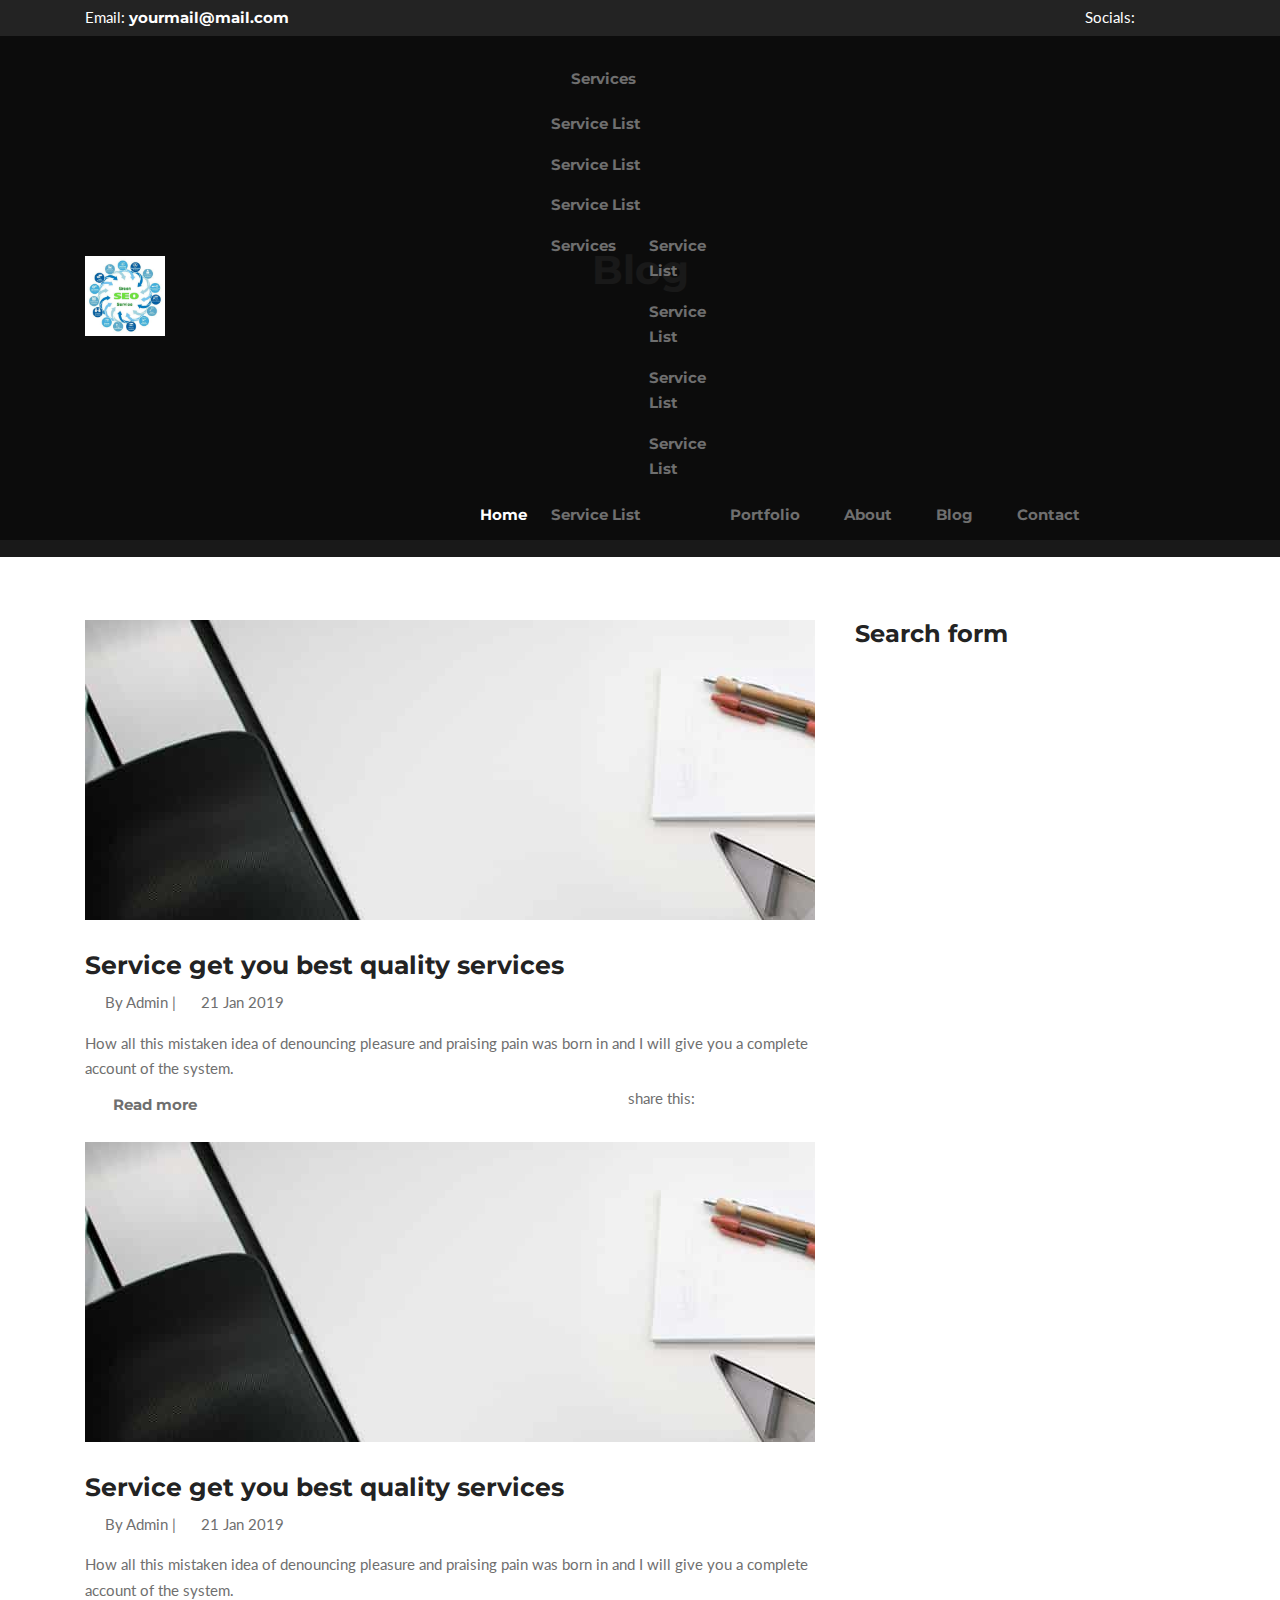
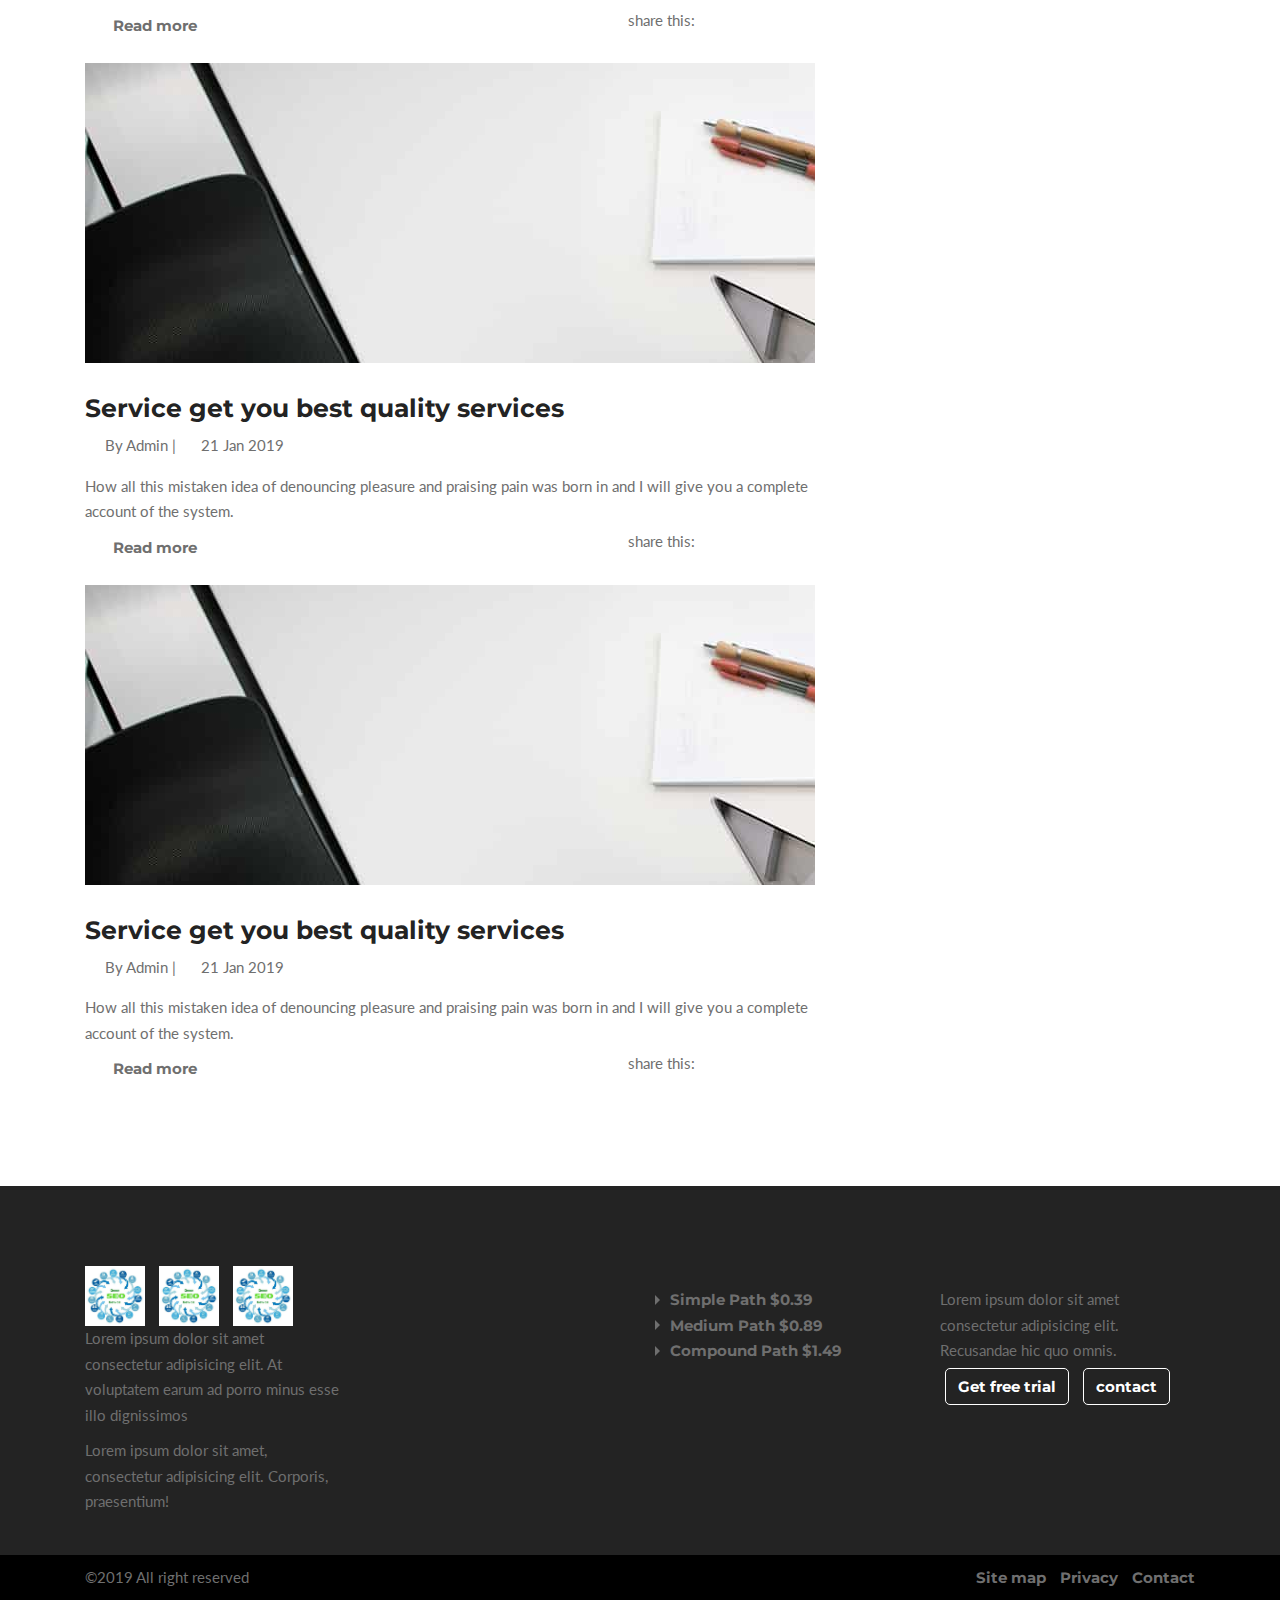
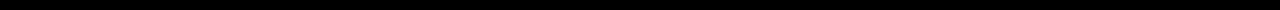
<file: blog.html>
<!DOCTYPE html>
<html lang="en">

<head>
  <meta charset="utf-8">
  <meta http-equiv="X-UA-Compatible" content="IE=edge">
  <meta name="viewport" content="width=device-width, initial-scale=1">

  <!-- Site-title-tag -->
  <title>GreenTheme || Front-End Developer</title>

  <!-- Favicon Icon -->
  <link rel="shortcut icon" href="assets/images/favicon/favicon.ico" type="image/x-icon">
  <link rel="icon" href="assets/images/favicon/favicon.ico" type="image/x-icon">

  <!-- Google-fonts -->
  <link href="https://fonts.googleapis.com/css?family=Lato:400,400i,700|Montserrat:300,700&display=swap"
    rel="stylesheet">
  <!-- Animate css -->
  <link href="assets/css/animate.css" rel="stylesheet">
  <!-- Bootstrap -->
  <link href="assets/css/bootstrap.min.css" rel="stylesheet">
  <!-- Font-awesome -->
  <link rel="stylesheet" href="https://use.fontawesome.com/releases/v5.6.3/css/all.css"
    integrity="sha384-UHRtZLI+pbxtHCWp1t77Bi1L4ZtiqrqD80Kn4Z8NTSRyMA2Fd33n5dQ8lWUE00s/" crossorigin="anonymous">
  <!-- Owl-carousel -->
  <link href="assets/css/owl.carousel.min.css" rel="stylesheet">
  <!-- Magnific-popup -->
  <link href="assets/css/magnific-popup.css" rel="stylesheet">
  <!-- Main-css -->
  <link href="assets/css/main.css" rel="stylesheet">

  <!-- HTML5 shim and Respond.js for IE8 support of HTML5 elements and media queries -->
  <!-- WARNING: Respond.js doesn't work if you view the page via file:// -->
  <!--[if lt IE 9]>
      <script src="https://oss.maxcdn.com/html5shiv/3.7.3/html5shiv.min.js"></script>
      <script src="https://oss.maxcdn.com/respond/1.4.2/respond.min.js"></script>
    <![endif]-->
</head>

<body>
  <!-- Start header  -->
  <header class="header" id="home-top">
    <div class="header-top-bar">
      <div class="container">
        <div class="row">
          <div class="top-wraper">
            <div class="top-left">
              Email: <a href="mailto:yourmail@mail.com">yourmail@mail.com</a>
            </div>
            <div class="top-right">
              Socials:
              <div class="socials-icon">
                <ul>
                  <li><a href="#"><i class="fab fa-facebook"></i></a></li>
                  <li><a href="#"><i class="fab fa-twitter"></i></a></li>
                  <li><a href="#"><i class="fab fa-linkedin"></i></a></li>
                  <li><a href="#"><i class="fab fa-github"></i></a></li>
                </ul>
              </div>
            </div>

          </div>
        </div>
      </div>
    </div>
    <div class="header-main">
      <nav class="manubar">
        <div class="container">
          <div class="row">
            <div class="col-md-2 order-md-1">
              <div class="logo-box">
                <a href="#">
                  <img src="assets/images/logo/logoone.jpg" alt="" class="main-logo">
                  <img src="assets/images/logo/logoone.jpg" alt="" style="display: none;" class="scroll-logo">
                  <!-- <h1 class="text-logo">Logo</h1> -->
                </a>
                <a class="manubar-toggler">
                  <i class="fas fa-times"></i>
                  <i class="fas fa-bars"></i>
                </a>
              </div>
            </div>
            <div class="col-md-9 order-md-2">
              <div class="main-menu">
                <ul>
                  <li class="current-menu-item"><a href="index.html">Home</a></li>
                  <li class="has-children">
                    <a href="javascript:void(0);">Services</a>
                    <ul class="sub-menu">
                      <li><a href="">Service List</a></li>
                      <li><a href="">Service List</a></li>
                      <li><a href="">Service List</a></li>
                      <li class="has-children">
                        <a href="javascript:void(0);">Services</a>
                        <ul class="sub-menu">
                          <li><a href="">Service List</a></li>
                          <li><a href="">Service List</a></li>
                          <li><a href="">Service List</a></li>
                          <li><a href="">Service List</a></li>
                        </ul>
                      </li>
                      <li><a href="">Service List</a></li>

                    </ul>
                  </li>
                  <li><a href="portfolio.html">Portfolio</a></li>
                  <li><a href="about.html">About</a></li>
                  <li><a href="blog.html">Blog</a></li>
                  <li><a href="contact.html">Contact</a></li>
                </ul>
              </div>
            </div>
            <div class="col-md-1 order-md-3">
              <div class="menu-right">
                <a class="search-toggler">
                  <i class="fas fa-times"></i>
                  <i class="fas fa-search"></i>
                </a>
                <div class="serarch-form">
                  <form action="search">
                    <input type="text" placeholder="Input keyword ">
                    <a class="searchSubmit"><i class="fas fa-paper-plane"></i></a>
                  </form>
                </div>
              </div>
            </div>
          </div>
        </div>
      </nav>
    </div>
  </header>
  <!-- End header  -->
  <!-- Start page-hero section -->
  <section class="page-hero text-center">
    <div class="container">
      <h2>Blog</h2>
    </div>
  </section>
  <!-- End page-hero section -->
  <!-- Start blog section -->
  <main class="blog-section section-padding">
    <div class="container">
      <div class="row">
        <div class="col-md-8">
          <article class="single-blog">
            <div class="blogimage">
              <img src="assets/images/blog/blog-5.jpg" alt="">
            </div>
            <div class="blog-details">
  
              <a href="#">
                <h1>Service get you best quality services</h1>
              </a>
              <div class="blog-info">
                <ul>
                  <li class="blog-author">By Admin | </li>
                  <li class="blog-time">21 Jan 2019</li>
                </ul>
                <p>How all this mistaken idea of denouncing pleasure and praising pain was born in and I will give you a
                  complete account of the system.</p>
                <a href="#">Read more</a>
                <div class="share-option">
                  <ul>
                    <li>share this: <i class="fas fa-share"></i></li>
                    <li><a href="#"><i class="fab fa-twitter"></i></a></li>
                    <li><a href="#"><i class="fab fa-linkedin"></i></a></li>
                    <li><a href="#"><i class="fab fa-instagram"></i></a></li>
                    <li><a href="#"><i class="fab fa-facebook"></i></a></li>
                  </ul>
                </div>
              </div>
            </div>
          </article>
          <article class="single-blog">
            <div class="blogimage">
              <img src="assets/images/blog/blog-5.jpg" alt="">
            </div>
            <div class="blog-details">
  
              <a href="#">
                <h1>Service get you best quality services</h1>
              </a>
              <div class="blog-info">
                <ul>
                  <li class="blog-author">By Admin | </li>
                  <li class="blog-time">21 Jan 2019</li>
                </ul>
                <p>How all this mistaken idea of denouncing pleasure and praising pain was born in and I will give you a
                  complete account of the system.</p>
                <a href="#">Read more</a>
                <div class="share-option">
                  <ul>
                    <li>share this: <i class="fas fa-share"></i></li>
                    <li><a href="#"><i class="fab fa-twitter"></i></a></li>
                    <li><a href="#"><i class="fab fa-linkedin"></i></a></li>
                    <li><a href="#"><i class="fab fa-instagram"></i></a></li>
                    <li><a href="#"><i class="fab fa-facebook"></i></a></li>
                  </ul>
                </div>
              </div>
            </div>
          </article>
          <article class="single-blog">
            <div class="blogimage">
              <img src="assets/images/blog/blog-5.jpg" alt="">
            </div>
            <div class="blog-details">
  
              <a href="#">
                <h1>Service get you best quality services</h1>
              </a>
              <div class="blog-info">
                <ul>
                  <li class="blog-author">By Admin | </li>
                  <li class="blog-time">21 Jan 2019</li>
                </ul>
                <p>How all this mistaken idea of denouncing pleasure and praising pain was born in and I will give you a
                  complete account of the system.</p>
                <a href="#">Read more</a>
                <div class="share-option">
                  <ul>
                    <li>share this: <i class="fas fa-share"></i></li>
                    <li><a href="#"><i class="fab fa-twitter"></i></a></li>
                    <li><a href="#"><i class="fab fa-linkedin"></i></a></li>
                    <li><a href="#"><i class="fab fa-instagram"></i></a></li>
                    <li><a href="#"><i class="fab fa-facebook"></i></a></li>
                  </ul>
                </div>
              </div>
            </div>
          </article>
          <article class="single-blog">
            <div class="blogimage">
              <img src="assets/images/blog/blog-5.jpg" alt="">
            </div>
            <div class="blog-details">
  
              <a href="#">
                <h1>Service get you best quality services</h1>
              </a>
              <div class="blog-info">
                <ul>
                  <li class="blog-author">By Admin | </li>
                  <li class="blog-time">21 Jan 2019</li>
                </ul>
                <p>How all this mistaken idea of denouncing pleasure and praising pain was born in and I will give you a
                  complete account of the system.</p>
                <a href="#">Read more</a>
                <div class="share-option">
                  <ul>
                    <li>share this: <i class="fas fa-share"></i></li>
                    <li><a href="#"><i class="fab fa-twitter"></i></a></li>
                    <li><a href="#"><i class="fab fa-linkedin"></i></a></li>
                    <li><a href="#"><i class="fab fa-instagram"></i></a></li>
                    <li><a href="#"><i class="fab fa-facebook"></i></a></li>
                  </ul>
                </div>
              </div>
            </div>
          </article>
        </div>
        <div class="col-md-4">
          <aside class="sidebar">
            <div class="singel_blog_side_bar">
              <h4>Search form</h4>
              <form action="">

              </form>
            </div>
          </aside>
        </div>
      </div>
    </div>
  </main>
  <!-- End blog section -->
  <!-- End claient -->
  <!-- Start foorter -->
  <footer class="footer">
    <div class="footer-top">
      <div class="container">
        <div class="row">
          <div class="col-md-3">
            <div class="single-footer">
              <img src="assets/images/logo/logoone.jpg" alt="footer logo">
              <img src="assets/images/logo/logoone.jpg" alt="footer logo">
              <img src="assets/images/logo/logoone.jpg" alt="footer logo">
              <p>Lorem ipsum dolor sit amet consectetur adipisicing elit. At voluptatem earum ad porro minus esse illo
                dignissimos </p>
              <p>Lorem ipsum dolor sit amet, consectetur adipisicing elit. Corporis, praesentium!</p>
            </div>
          </div>
          <div class="col-md-3">
            <h3>Footer heading</h3>
            <div class="single-footer footer-carousel owl-carousel">
              <ul>
                <li>Super Compound Path $1.99</li>
                <li>Super Compound Path $1.99</li>
                <li>Super Compound Path $1.99</li>
                <li>Super Compound Path $1.99</li>
                <li>Super Compound Path $1.99</li>
                <li>Super Compound Path $1.99</li>
              </ul>

              <ul>
                <li>Super Compound Path $1.99</li>
                <li>Super Compound Path $1.99</li>
                <li>Super Compound Path $1.99</li>
              </ul>
            </div>
          </div>
          <div class="col-md-3">
            <h3>Footer heading</h3>
            <div class="single-footer">
              <ul>
                <li><a href="#">Simple Path $0.39</a></li>
                <li><a href="#">Medium Path $0.89</a></li>
                <li><a href="#">Compound Path $1.49</a></li>
              </ul>
            </div>
          </div>
          <div class="col-md-3">
            <h3>Footer heading</h3>
            <div class="single-footer">
              <p>Lorem ipsum dolor sit amet consectetur adipisicing elit. Recusandae hic quo omnis.</p>
              <a href="#">Get free trial</a>
              <a href="#">contact</a>
            </div>
          </div>
        </div>

      </div>
    </div>
    <div class="footer-bottom">
      <div class="container">
        <div class="footer-copywright">

          <p>&copy;2019 All right reserved</p>
          <ul>
            <li><a href="#">Site map</a></li>
            <li><a href="#">Privacy</a></li>
            <li><a href="#">Contact</a></li>
          </ul>
        </div>

      </div>

    </div>

  </footer>
  <!-- End foorter -->
  <!-- End To Top Link -->
  <!-- Start preloader-area -->
  <div class="preloader-area">
    <div class='preloader'>
      <div class="lds-ellipsis">
        <div></div>
        <div></div>
        <div></div>
        <div></div>
      </div>
    </div>
  </div>
  <!-- End preloader-area -->

  <!-- jQuery-1.12.4 -->
  <script src="assets/js/jquery-1.12.4.js"></script>
  <!-- Bootstrap-js -->
  <script src="assets/js/bootstrap.min.js"></script>
  <!-- Owl-carousel-js -->
  <script src="assets/js/owl.carousel.min.js"></script>
  <!-- Magnific-popup-js -->
  <script src="assets/js/jquery.magnific-popup.min.js"></script>
  <!-- Waypoints-js -->
  <script src="assets/js/scripts.js"></script>
</body>

</html>
</file>
<file: assets/css/main.css>
/* Few Basic CSS Start */
* {
    margin: 0;
    padding: 0;
    box-sizing: border-box;
}
html,
body {
    height: 100%;
}
html {
    font-size: 62.5%;
}
@media only screen and (max-width: 767px) {
	html {
		font-size: 55%;
	}
}
@media only screen and (max-width: 500px) {
	html {
		font-size: 50%;
	}
}
body {
	font-family: 'Lato', sans-serif;
	font-weight: 400;
    color: #6f6f6f;
	font-size: 1.5rem;
	line-height: 1.7;
}
a {
	transition: .3s;
	font-family: 'Montserrat', sans-serif;
	font-weight: 700;
}
input, textarea {
	font-family: 'Lato', sans-serif;
	line-height: 1.5;
}

a,
a:focus,
a:hover,
button:focus,
input:focus,
textarea:focus {
	text-decoration: none;
	outline: none;
}

h1,
h2,
h3,
h4,
h5,
h6 {
	margin: 0;
	padding: 0;
	font-family: 'Montserrat', sans-serif;
	font-weight: 700;
	color: #232323;
}
.section-heading h3 {
	font-size: 3rem;
	text-transform: uppercase;
	padding-bottom: 3rem;
}
.section-padding {
	padding: 8rem 0;
}

.pageSection-padding {
	padding: 12rem 0 10rem;
}
.read-button a {
	color: #6f6f6f;
}
.read-button a:hover  {
	color: #232323;
}
.bg-overlay {
	position: relative;
	z-index: 1;
}
.background-image {
	background-size: cover;
	background-position: center;
}
.bg-overlay::after {
position: absolute;
content: "";
left: 0;
right: 0;
bottom: 0;
top: 0;
background: rgba(0, 0, 0, .6);
z-index: -1;
}
.bg-dark {
	background: #232323;
}

/* Preloder CSS start */
@keyframes lds-ellipsis1 {
	0% {
		transform: scale(0);
	}
	100% {
		transform: scale(1);
	}
}
@keyframes lds-ellipsis3 {
	0% {
		transform: scale(1);
	}
	100% {
		transform: scale(0);
	}
}
@keyframes lds-ellipsis2 {
	0% {
		transform: translate(0, 0);
	}
	100% {
		transform: translate(1.9rem, 0);
	}
}
@-webkit-keyframes heroSlideLaft {
	from {
		-webkit-transform: translateX(-10rem);
	}
	to {
		-webkit-transform: translateX(0);
	}
}
@keyframes heroSlideLaft {
	from {
		-webkit-transform: translateX(-10rem);
	}
	to {
		-webkit-transform: translateX(0);
	}
}
.lds-ellipsis {
	display: inline-block;
	position: relative;
	width: 6.4rem;
	height: 6.4rem;
}
.lds-ellipsis div {
	position: absolute;
	top: 2.7rem;
	width: 1.1rem;
	height: 1.1rem;
	border-radius: 50%;
	background: #232323;
	animation-timing-function: cubic-bezier(0, 1, 1, 0);
}
.lds-ellipsis div:nth-child(1) {
	left: .6rem;
	animation: lds-ellipsis1 0.6s infinite;
}
.lds-ellipsis div:nth-child(2) {
	left: .6rem;
	animation: lds-ellipsis2 0.6s infinite;
}
.lds-ellipsis div:nth-child(3) {
	left: 2.6rem;
	animation: lds-ellipsis2 0.6s infinite;
}
.lds-ellipsis div:nth-child(4) {
	left: 4.5rem;
	animation: lds-ellipsis3 0.6s infinite;
}
.preloader-area {
	background-color: #fff;
	position: fixed;
	z-index: 9999;
	top: 0;
	left: 0;
	width: 100%;
	height: 100%;
	display: flex;
	align-items: center;
	justify-content: center;
}
/* Preloder CSS End */

/* Start Back to top css */
a.to-top {
	text-align: center;
	height: 4rem;
	width: 4rem;
	line-height: 3.6rem;
	background: #232323;
	position: fixed;
	right: 2.5rem;
	bottom: 2.5rem;
	color: #fff;
	font-size: 2.2rem;
	display: none;
	z-index: 99;
}
@media only screen and (max-width: 767px) {
	a.to-top {
		right: 1rem;
		bottom: 1rem;
	}
}
/* End Back to top css */


/* Start header css */
/* Start header top */
.header-top-bar {
	background-color: #232323;
	color: #fff;

}
.header-top-bar a {
	color: #fff;
}
.top-wraper {
    display: flex;
    align-items: center;
    width: 100%;
    justify-content: space-between;
	padding: .5rem 1.5rem;
}

.top-right {
    display: flex;
    justify-content: center;
    align-items: center;
    height: 100%;
}

.socials-icon ul {
	list-style: none;
	margin: 0;
	display: flex;
}
.socials-icon ul li {
	margin-right: .5rem;
}
.socials-icon ul li a {
	padding: .5rem;
}

.socials-icon ul li:hover a {
	color: #f7dede;

}
/* End Header top */
/* header main */
.logo-box {
    display: flex;
    align-items: center;
	justify-content: flex-start;
	height: 100%;
}

.logo-box h1 {
    color: #fff;
    height: 100%;
    font-size: 4rem;
}
.logo-box img {
    height: 8rem;
}
@media only screen and (max-width: 767px) {
	.logo-box {
		justify-content: space-between;
	}
}
.main-menu {
    display: flex;
    justify-content: flex-end;
	align-items: center;
	height: 100%;
}
.main-menu.show{
	display: block;
}
@media only screen and (max-width: 767px) {
	.main-menu {
		display: none;
	}
}
.main-menu ul {
    margin: 0;
    padding: 0;
    list-style: none;
}
@media only screen and (max-width: 767px) {
	.main-menu ul {
		display: flex;
		flex-direction: column;
		text-align: center;
	}
}

.main-menu ul li {
    display: inline-block;
	position: relative;
	padding: 1.5rem 0;
}
@media only screen and (max-width: 767px) {
	.main-menu ul li {
		padding: 0;
	}
	.main-menu ul li a {
		padding: .5rem 1rem;
	}
	.main-menu ul li:after {
		display: none;
	}
}
.main-menu ul li.current-menu-item:after, .main-menu ul li:hover:after {
	transform: scaleX(1);
	color: #232323;
}
.main-menu ul li.menu-item-has-children:hover:after {
	transform: scaleX(0);
}

.main-menu ul li a {
    display: block;
	padding: 1.5rem 2rem;
	color: #6f6f6f;
}
.main-menu .current-menu-item>a {
	color: #ffffff;
}
@media only screen and (max-width: 1010px) {
	.main-menu ul li a {
		padding: 1rem;
		font-size: 1.5rem;
	}
}
.main-menu ul li:hover > a {
    color: #ffffff;
    background: transparent;
    border-radius: .5rem;
}

.main-menu .menu-item-has-children .sub-menu {
    display: block;
    position: absolute;
    background: #F7F7F7;
    padding: .7rem 1rem;
	width: 200%;
	top: 100%;
    border-top: .3rem solid #232323;
    transform: scaleY(0);
    transform-origin: top;
    transition: .3s;
	z-index: 9999;
}

@media only screen and (max-width: 767px) {
	.main-menu .menu-item-has-children .sub-menu {
		display: none;
		position: relative;
		padding: 0 1.5rem;
		width: 100%;
		border-top: none;
		transform: scaleY(1);
	}
}
.main-menu ul li:hover .sub-menu            {
	transform: scaleY(1);
	display: block;
}
.main-menu ul li.menu-item-has-children>a {
	position: relative;
	padding-right: 3rem;
}
.main-menu ul li.menu-item-has-children>a:before {
    position: absolute;
    content: "\f107";
    font-family: "Font Awesome 5 Free";
    right: 1rem;
	top: 50%;
	transform: translateY(-50%);
}
.main-menu .sub-menu li {
	margin-right: 0;
	display: flex;
	padding: 0 0 .5rem;
}
.main-menu .sub-menu li:after {
    display: none;
}
.main-menu .sub-menu li a{
    padding: .5rem 0;
    width: 100%;
}
.main-menu .sub-menu li:hover a {
	color: #232323;
	background: transparent;
}
.main-menu .menu-item-has-children .sub-menu .sub-menu {
	top: 0;
	left: 0;
	transform-origin: top;
	opacity: 0;
    transform: scale(0);
}
@media only screen and (max-width: 767px) {
	.main-menu .menu-item-has-children .sub-menu .sub-menu {
		display: none;
	}
}
.main-menu .menu-item-has-children .sub-menu .menu-item-has-children:hover .sub-menu {
	transform: scale(1);
	opacity: 1;
	left: 100%; 
}
.menu-right {
    display: flex;
    justify-content: flex-end;
	align-items: center;
	height: 100%;
}

.menu-right .button:first-child {
	align-items: flex-start;
}
.manubar-toggler, .manubar-toggler .fa-times {
	display: none;
}
@media only screen and (max-width: 767px) {
	.manubar-toggler {
		display: block;
		font-size: 2rem;
		padding: .8rem;
		box-shadow: 0px 0px 2px 0px #d1d1d1;
		line-height: 2rem;
		border-radius: .4rem;
		background-color: transparent;
		color: #333!important;
	}
}
.header {
    position: absolute;
    top: 0;
    left: 0;
    width: 100%;
    z-index: 99;
}
.header-main {
    background: rgba(0,0,0, .9);
    left: 0;
    top: 0;
    width: 100%;
    z-index: 99;
}
.header-main.header-fixed {
    position: fixed;
    background: rgba(0,0,0, .7);
	animation: 600ms ease-in-out 0s normal none 1 running fadeInDown;
    border-bottom: 0.1rem solid #525252;

}

.menu-right {
	display: flex;
	justify-content: space-between;
	align-items: center;
}
@media only screen and (max-width: 767px) {
	.menu-right {
		display: none;
	}
	.menu-right.show {
		display: flex;
		justify-content: space-between;
		margin-bottom: 3rem;
	}
}
.serarch-form {
    display: flex;
    justify-content: flex-end;
    align-items: center;
}
.serarch-form form {
    background-color: rgba(255, 255, 255, .3);
    position: absolute;
    top: 105%;
    padding: 1.5rem;
    z-index: 99;
    border: .1rem solid #fff;
	border-radius: .3rem;
	transform: scale(0);
	opacity: 0;
	transition: .3s;
}
@media only screen and (max-width: 767px) {
	.serarch-form form {
		top: auto;
		left: 10%;
		bottom: 1.1rem;
		border-color: #232323;
		background-color: rgba(0, 0, 0, .2);
	}
}
.serarch-form form input {
	padding: .5rem 1rem;
	margin-right: 3rem;
}
.serarch-form a {
	background: #fff;
	color: #232323!important;
    position: absolute;
	top: 0;
	bottom: 0;
    right: 0;
    width: 4rem;
    display: flex;
    align-items: center;
	justify-content: center;
	cursor: pointer;
}
.serarch-form a:hover {
	background-color: #232323;
	color: #fff!important;
}
.serarch-form button {
    position: absolute;
    top: 50%;
    right: 0;
    transform: translateY(-50%);
    background: #fff;
    height: 100%;
    width: 15%;
    font-size: 2rem;
}
.serarch-form button:hover {
	background-color: #232323;
	color: #fff!important;
}
.search-toggler .fa-search {
	display: block;
}
.serarch-form form.show {
	transform: scale(1);
	opacity: 1;
}
.search-toggler .fa-times {
	display: none;
}
.manubar-toggler.show .fa-bars,
.search-toggler.show .fa-search {
	display: none;
}
.manubar-toggler.show .fa-times,
.search-toggler.show .fa-times {
	display: block;
}
/* End header css */

/* Start hero css */
.hero, .hero .carousel, .hero .carousel-inner, .hero .hero-item, .hero .hero-caption, .hero-image {
	height: 100%;
}
 .hero .hero-item {
transition: (transform 2s ease, opacity .5s ease-out)
}

.hero-image {
	position: absolute;
	width: 100%;
	top: 0;
	background-position: center;
	background-size: cover;
	z-index: -9;
}
.hero-image::after {
	position: absolute;
	content: "";
	top: 0;
	left: 0;
	right: 0;
	bottom: 0;
	background: rgba(0, 0, 0, .5);
	z-index: -1;
}
.hero .hero-caption {
	display: flex;
	flex-direction: column;
	justify-content: center;
	align-items: flex-start;
	padding-top: 4rem;
	z-index: 9;
}
.hero .hero-caption h2 {
	color: #fff;
	font-size: 5rem;
}
.hero .hero-caption p {
	color: #eaeaea;
	margin-bottom: 3rem;
}
.hero-caption a {
	padding: 1rem 2rem;
	border: .1rem solid #fff;
	color: #d8d8d8;
	border-radius: .4rem;
}
.hero-caption a:last-child {
	background-color: #fff;
	color: #232323;
	margin-left: 1.5rem;
}
.hero-caption a:hover {
	background-color: #fff;
	color: #232323;
}
.hero-caption a:hover:last-child {
	background-color: transparent;
	color: #fff;
}
.indicatorBox {
	position: relative;
	bottom: 3rem;
	opacity: 0;
}

.indicatorBox .carousel-indicators {
	justify-content: flex-end;
	margin: 0;
	bottom: 2rem;
	z-index: 1;
}
.indicatorBox .carousel-indicators li {
	height: 1rem;
	width: 1rem;
	border-radius: 50%;
	background-color: rgba(255, 255, 255, .5);	
}
.indicatorBox .carousel-indicators li.active {
	background-color: rgba(255, 255, 255, 1);	
}
.carousel-button {
    position: relative;
    bottom: 4rem;
	text-align: right;
	opacity: 0;
	transition: .3s;
}
.carousel:hover .carousel-button {
	opacity: 1;
}
.carousel-button a {
    color: #fff;
    padding: .5rem;
    background: rgba(255,255,255,.1);
}
.carousel-button a.carousel-prev {
    border-right: .1rem solid;
}
/* End hero css */

/* Start services css */

.single-service {
	padding: 1.5rem;
	height: 100%;
	box-shadow: 0 0 15px;
    border-radius: 5px;
}
.service-icon {
    text-align: center;
    padding: 1rem;
    margin-bottom: 1rem;
}
.service-icon img {
	height: 10rem;
	width: auto;
}
.service-icon i {
	font-size: 5rem;
}
.service-text h3 {
	font-size: 2.2rem;
	margin-bottom: 1.5rem;
}
.service-text p {
	margin-bottom: 1rem;
}

.service-text a {
	padding: .8rem 1.5rem;
	border-radius: .5rem; 
	margin-bottom: 1.5rem;
	display: inline-block;
	border: .1rem solid;
    color: #333;
    margin-right: 1rem;
}
/* End services css */

/* Start portfolio css */

.portfolio .section-heading h3{
	color: #fff;
}

.tab-button-list .nav-tabs,
.tab-button-list a {
	border: none!important;
	color: #7e7e7e;
	text-transform: capitalize;
}
.tab-button-list {
    margin: 0 auto 3rem;
}
.tab-button-list a:hover,
.tab-button-list a.active {
	border: none!important;
	color: #fff;
}

.portfolio_box {
	position: relative;
	overflow: hidden;
	margin-bottom: 3rem;
	box-shadow: 0 0 1rem;
}

.porfolio-details {
    position: absolute;
    top: 0;
	left: 0;
	bottom: 0;
	width: 0;
	background: rgba(0,0,0,.9);
	display: flex;
    flex-direction: column;
    justify-content: center;
	align-items: center;
	transition: .3s;	
	z-index: -1;
}
.portfolio_box:hover .porfolio-details {
	z-index: 1;
	width: 100%;
}

.porfolio-details h4 {
    color: #fff;
    margin-bottom: .5rem;
}

.portfolio-links a {
    color: #000;
    background: rgba(255,255,255,.9);
    width: 3rem;
    height: 3rem;
    border-radius: 50%;
    display: flex;
    flex-direction: column;
    justify-content: center;
    align-items: center;
	margin: .8rem .3rem;
	border:.1rem solid transparent;
	font-size: 1.2rem;
}

.portfolio-links a:hover {
	color: #fff;
	background: transparent;
	border-color: #fff;
}

.portfolio-links {
    display: flex;
}

.portfolio_box img {
    height: 28rem;
    max-width: 100%;
}
/* End portfolio css */
/* Start about css */
.about-image {
	display: flex;
	justify-content: center;
	align-items: center;
	border: 1rem solid #fff;
	margin-bottom: 3rem;
}
.about-image img {
    width: 100%;
}

.skill_progress {
    display: flex;
    flex-direction: column;
    justify-content: center;
}
.single_progress .progress {
	height: 1rem;
	margin-bottom: 1.5rem;
	overflow: inherit;
}
.single_progress .progress-bar {
	position: relative;
	border-radius: .4rem;
	background-color: #868686;
}
.single_progress .progress-status {
	position: absolute;
	right: 1rem;
	top: -2rem;
	color: #232323;
	font-size: 1rem;
}
/* End about css */


/* Start blog css */
.blog-carousel {
	overflow: hidden;
}
.blog-carousel .owl-nav button.owl-prev,
.blog-carousel .owl-nav button.owl-next {
    position: absolute;
    font-size: 3rem;
    top: 45%;
    width: 5rem;
    height: 5rem;
    border-radius: 50%;
    display: flex;
    justify-content: center;
    align-items: center;
	line-height: 1;
	background: rgba(0, 0, 0, .5);
	color: #fff;
	opacity: .05;
	transition: .3s;
}
.blog-carousel:hover .owl-nav button.owl-prev,
.blog-carousel:hover .owl-nav button.owl-next {
	opacity: 1;
}
.blog-carousel .owl-nav button.owl-prev {
    left: -2rem;
    padding-left: 1.2rem!important;
}
.blog-carousel .owl-nav button.owl-next {
	right: -2rem;
	padding-right: 1.5rem!important;
}

.single-blog {
	margin-bottom: 6rem;
	position: relative;
}

.blog-info>a {
	color: #6f6f6f;
	display: block;
	margin-top: 2rem;
	border-left: .3rem solid transparent;
	padding-left: 2.5rem;
	position: absolute;
	bottom: -3rem;
	left: 0;
	line-height: 1;
}
.blog-info a:hover {
	color: #323232;
	border-color: #323232;
}


.single-blog h4 a {
	color: #323232;
}
.single-blog .blogimage {
    max-height: 30rem;
    overflow: hidden;
	margin-bottom: 3rem;
}


.single-blog img {
	transform: scale(1);
	transition: .3s;
	height: auto!important;
}
.single-blog:hover img {
	transform: scale(1.2);
}
.blog-details {
    position: relative;
}

.blog-details ul {
    list-style: none;
    display: flex;
    justify-content: flex-start;
    align-items: center;
	margin: 1rem 0 1.5rem;
}

.blog-details ul li {
    position: relative;
	padding-left: 2rem;
	padding-right: .5rem;
}
.blog-details ul li:after {
	position: absolute;
    font-family: "Font Awesome 5 Free";
	font-weight: 900;
	left: 0;
	top: 0;
}
.blog-author:after {
	content: "\f007";
}
.blog-time:after {
	content: "\f017";
}

/* End blog css */
/* Start contact section css */
.contact-form input {
    width: 100%;
    margin-bottom: 2rem;
    padding: 1.5rem;
}
.contact-form input.submit-button {
	display: inline-block;
	text-align: left;
	width: inherit;
	border: none;
	padding: 1.5rem 2.5rem;
	border-radius: .3rem;
	background: transparent;
	border: .1rem solid #7e7e7e;
	font-weight: bold;
	font-size: 2rem;
	transition: .3s;
}
.contact-form input.submit-button:hover{
	background: #232323;
	border-color: #7e7e7e;
	border-radius: 10rem;
	color: #fff;
}
.contact-form textarea {
    width: 100%;
    resize: none;
	padding: 1rem 1.5rem;
	margin-bottom: 3rem;
	height: 15rem;
}
/* End contact section css */

/* Start claient css */
.claient {
	padding-top: 5rem;
}
.feature-carousel .owl-stage {
	display: flex;
	align-items: center;
	padding: 1rem 0;
}
.feature-carousel img {
	-webkit-filter: grayscale(95%);
	filter: grayscale(95%);
	transition: .3s;
}
.feature-carousel img:hover {
	-webkit-filter: grayscale(0);
	filter: grayscale(0);
}

/* End claient css */

/* Start footer css */
.footer-top {
	background: #232323;
	padding: 8rem 0 3rem;
}
.footer-top h4 {
	color: #f1f1f1;
	font-size: 2rem;
	margin-bottom: 1.5rem;
}
.single-footer img {
	height: 6rem;
	width: auto;
	margin-right: 1rem;
	max-width: 100%;
}
.single-footer> a {
    border: 1px solid #fff;
    padding: .8rem 1.2rem;
    margin: .5rem;
    border-radius: .5rem;
    color: #fff;
}
.single-footer ul li {
	list-style: none;
	position: relative;
	padding-left: 1.5rem;
	font-weight: normal;
}
.single-footer ul li a{
	color: #6f6f6f;
}
.single-footer ul li:hover,
.single-footer ul li:hover a{
	color: #d1d1d1;
}
.single-footer ul li::after{
	position: absolute;
	content: "";
	left: 0;
	top: 50%;
	transform: translateY(-50%);
	border: .5rem solid transparent;
	border-left-color: #6f6f6f;
}
.footer-carousel img {
	height: auto;
}
.single-footer .gallery {
    display: flex;
    flex-wrap: wrap;
    justify-content: space-between;
}
.single-footer .gallery .gallery-item {
	width: 32%;
}
.single-footer .gallery .gallery-item img {
	width: auto;
	height: auto;
}



.footer-bottom {
	background: #000;
	padding: 10px 0;
	color: #6f6f6f;
}
.footer-copywright {
    display: flex;
    justify-content: space-between;
    align-items: center;
    flex-wrap: wrap;
}

.footer-copywright ul li {
    list-style: none;
    display: inline-block;
	margin-left: 1rem;
}

.footer-copywright ul li a {
	color: #6f6f6f;
}
.footer-copywright ul li:hover a {
	color: #d1d1d1;
}
/* End footer css */


/* Start contact page css */
.page-hero {
	height: 60%;
	display: flex;
	justify-content: center;
	align-items: center;
	background-size: cover;
	background-position: center;
	position: relative;
	z-index: 1;
}
.page-hero::after {
	position: absolute;
	content: "";
	top: 0;
	left: 0;
	right: 0;
	bottom: 0;
	background-color: rgba(0, 0, 0, .5);
	z-index: -1;
}
.page-hero h2 {
	font-size: 4rem;
	color: #fff;

}
p span {
    padding-right: 1rem;
}
.contact-info {
    margin: 1.5rem 0;
}

.contact-info ul {
    list-style: none;
    display: flex;
    justify-content: flex-start;
	align-items: center;
	margin-top: 1.5rem;
}

.contact-info ul li {
    margin-right: .5rem;
}

.contact-info ul li a {
    padding: 1rem;
    background-color: #f7f7f7;
    border-radius: .5rem;
    border: .1rem solid #555555;
    color: #555555;
}
.contact-info ul li:hover a {
	color: #3cbabd;
	border-color: #3cbabd;
}

/* End contact page css */

/* Start portfolio page css */
.view-more-btn {
	padding: 1.5rem 3rem;
	border: .1rem solid #fff;
	border-radius: 10rem;
	color: #fff;
	font-size: 2rem;
}
.view-more-btn:hover {
	border-color: transparent;
	border-radius: .5rem;
	background-color: #d1d1d1;
	color: #232323;
}
/* End portfolio page css */

/* Start about page css */
.single-feature {
	margin: 1.5rem 0;
	padding: 1.5rem;

}
.single-feature i {
	font-size: 3rem;
	color: #232323;
	background-color: #fff;
	height: 8rem;
	width: 8rem;
	line-height: 8rem;
	border-radius: 50%;
	text-align: center;
	margin-bottom: 2rem;
	box-shadow: 0 0 20px -10px #232323;

}
.single-feature img {
	height: 8rem;
	width: auto;
	margin-bottom: 2rem;
}
.single-feature h3 {
	font-size: 2rem;
	margin-bottom: 1rem;
}

.single-team-member img {
    width: 100%;
    height: auto;
    margin-bottom: 3rem;
}

.about-skill-wraper {
	display: flex;
	flex-wrap: wrap;
}
.wraper-box {
    flex: 50%;
    display: flex;
    justify-content: center;
	align-items: center;
	min-height: 40rem;
	padding: 4rem 0;

}
@media only screen and (max-width: 767px) {
	.wraper-box {
		flex: 100%;
	}
}
.wraper-box img {
	width: 100%;
	height: auto;
	position: relative;
	z-index: 1;
}

.skill-content {
	width: 90%;
}

.single-count {
	margin: 1.5rem 0;
}
.single-count i {
	height: 5rem;
	width: 5rem;
	line-height: 5rem;
	text-align: center;
	background-color: #F7F7F7;
	color: #232323;
	border-radius: 50%;
	margin-bottom: 2rem;
	font-size: 3rem;
	font-weight: bold;
	transition: .3s;
}
.single-count h3 {
	font-size: 4rem
}
.single-count:hover i {
	background-color: #232323;
	color: #Fff;

}

.single-team-member {
    border: .1rem solid #ddd;
    padding: 1.5rem;
    border-radius: .5rem;
	position: relative;
	margin: 1.5rem 0;
	box-shadow: 0 0 .5rem;
}

.single-team-member ul {
    list-style: none;
    display: flex;
    position: absolute;
    bottom: 6rem;
    left:0;
    padding: 1rem 1.5rem;
    background: #eee;
	border-radius: .5rem;
	transform: scaleX(0);
	transform-origin: left;
	transition: .3s;
}
.single-team-member:hover ul {
	transform: scaleX(1);
}

.single-team-member ul li a {
	padding: .5rem 1rem;
	color: #6f6f6f;
}
.single-team-member ul li:hover a {
	color: #232323;
}
/* End about page css */

/* Start services page css */
.service-hero {
	height: 75%!important;
}
.single-box-wrap {
	display: flex;
	justify-content: flex-start;
	align-items: flex-start;
	flex-wrap: wrap;
	margin: 1.5rem 0;
}
.single-box-wrap i {
	margin-right: 1.5rem;
	font-size: 3rem;
	background: #F7F7F7;
	height: 8rem;
	width: 8rem;
	line-height: 8rem;
	text-align: center;
	border: .1rem solid #232323;
}
.single-box-wrap img {
	width: 8rem;
	height: auto;
	margin-right: 1.5rem;
}
.single-box-text {
	flex: 1;
}
.single-box-text h4 {
	margin-bottom: 1.5rem;
}
.counter-bg {
	position: relative;
	padding: 5rem 0;
	background-size: cover;
	background-position: center;
	z-index: 1;

}
.counter-bg::after {
	position: absolute;
	content: "";
	top: 0;
	left: 0;
	bottom: 0;
	right: 0;
	z-index: -1;
	background: rgba(0, 0, 0, .8);
}
.counterup h3 {
	color: #fff;
}
.counterup strong {
	color: #F7F7F7;
}

/* End services page css */
/* Start testimonial css */
.single-wraper {
	padding: 1.5rem;
}
.claient-image {
	height: 10rem;
	width: 10rem;
	background-position: center;
	background-size: cover;
	display: inline-block;
	border-radius: 50%;
	border: .2rem solid #f1f1f1;
}
.single-wraper img {
	width: 8rem;
	height: auto;
}
.single-wraper h5 {
	font-size: 2rem;
}

.testimonial-carousel.owl-carousel .owl-nav button.owl-next,
.testimonial-carousel.owl-carousel .owl-nav button.owl-prev {
	position: absolute;
	top: 50%;
	transform: translateY(-50%);
	height: 6rem;
	width: 6rem;
	line-height: 6rem;
	background-color: rgba(0, 0, 0, 0);
	color: #fff;
	border-radius: 50%;
}

.testimonial-carousel:hover .owl-nav button.owl-next,
.testimonial-carousel:hover .owl-nav button.owl-prev {

	background-color: rgba(0, 0, 0, .6);

}

.testimonial-carousel.owl-carousel .owl-nav button.owl-prev {
	left: 0;
}
.testimonial-carousel.owl-carousel .owl-nav button.owl-next {
	right: 0;
}

/* End testimonial css */

/* Start blog page css */
.blog .single-blog .blogimage {
	max-height: 40rem;
	width: 100%;
}

.share-option {
	position: absolute;
	right: 1.5rem;
	bottom: -3rem;
}
.share-option ul {
	list-style: none;
    display: flex;
    flex-wrap: wrap;
    margin: 0;
}
.share-option ul li a {
	color: #6f6f6f;
	font-size: 2rem;
}
.singel_blog_side_bar {
	margin-bottom: 3rem;
}
.singel_blog_side_bar h4 {
	font-size: 2.4rem;
	margin-bottom: 1.5rem;
	position: relative;
	padding-left: 1rem;
}
.singel_blog_side_bar h4::after {
	position: absolute;
	content: "";
	
}

/* End blog page css */
</file>
